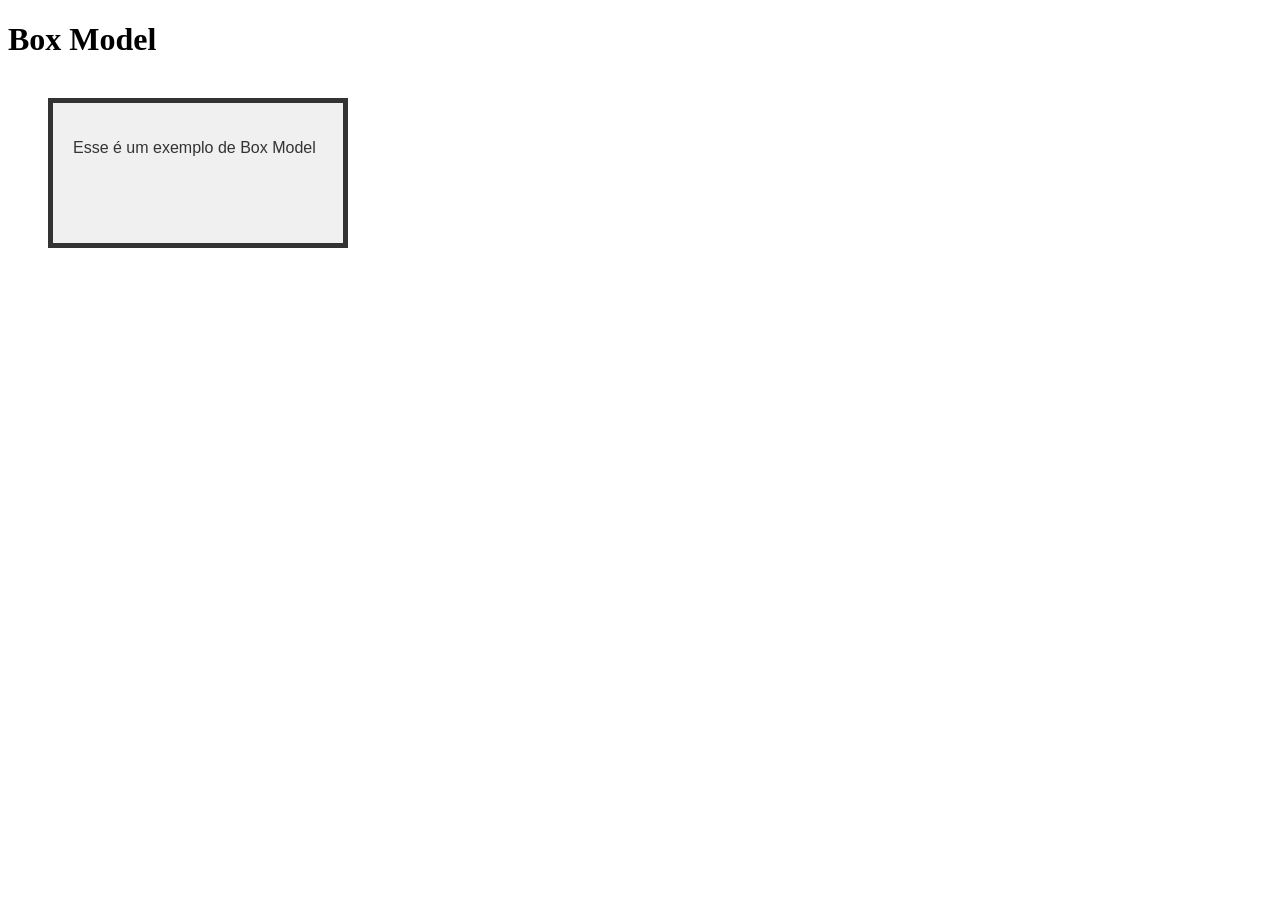
<file: box-model/index.html>
<!DOCTYPE html>
<html lang="en">
<head>
    <meta charset="UTF-8">
    <meta name="viewport" content="width=device-width, initial-scale=1.0">
    <title>Document</title>
    <link rel="stylesheet" href="estilo.css">
</head>
<body>
    <h1>Box Model</h1>
    <div class="minha-caixa">
        <p>Esse é um exemplo de Box Model </p>
    </div>
</body>
</html>
</file>
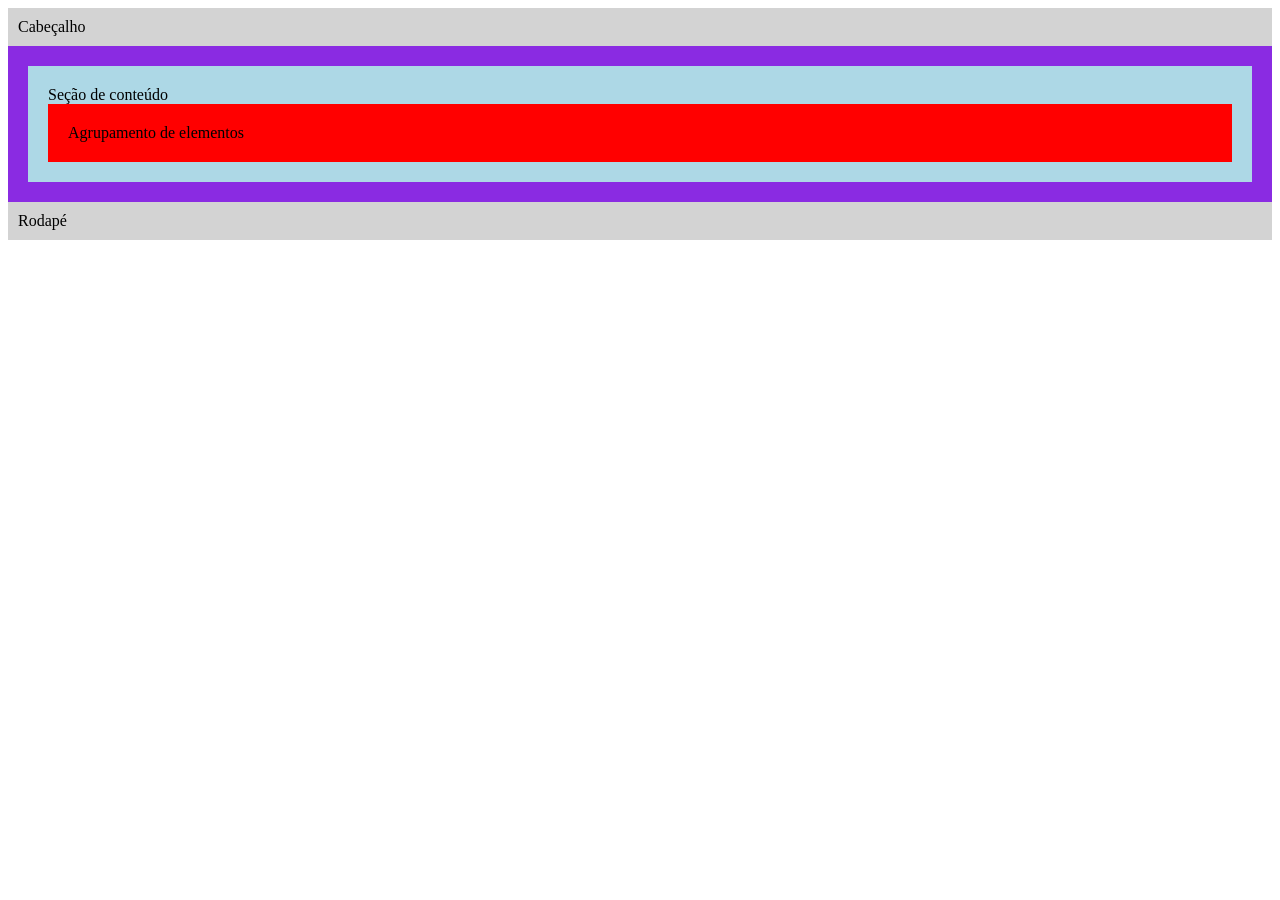
<file: css-inline/index.html>
<!DOCTYPE html>
<html lang="en">
<head>
    <meta charset="UTF-8">
    <meta name="viewport" content="width=device-width, initial-scale=1.0">
    <title>Css Inline</title>
    
</head>
<body>
        <header style="background-color: lightgray; padding: 10px;">
        Cabeçalho
    </header>
    <main style="padding: 20px; background-color: blueviolet;">
        <section style="background-color: lightblue; padding: 20px;">
            Seção de conteúdo
            <div style="background-color: red; padding: 20px;">
                Agrupamento de elementos
            </div>	
        </section>
    </main>
    <footer style="background-color: lightgray; padding: 10px;">
        Rodapé
    </footer>



</body>
</html>
</file>
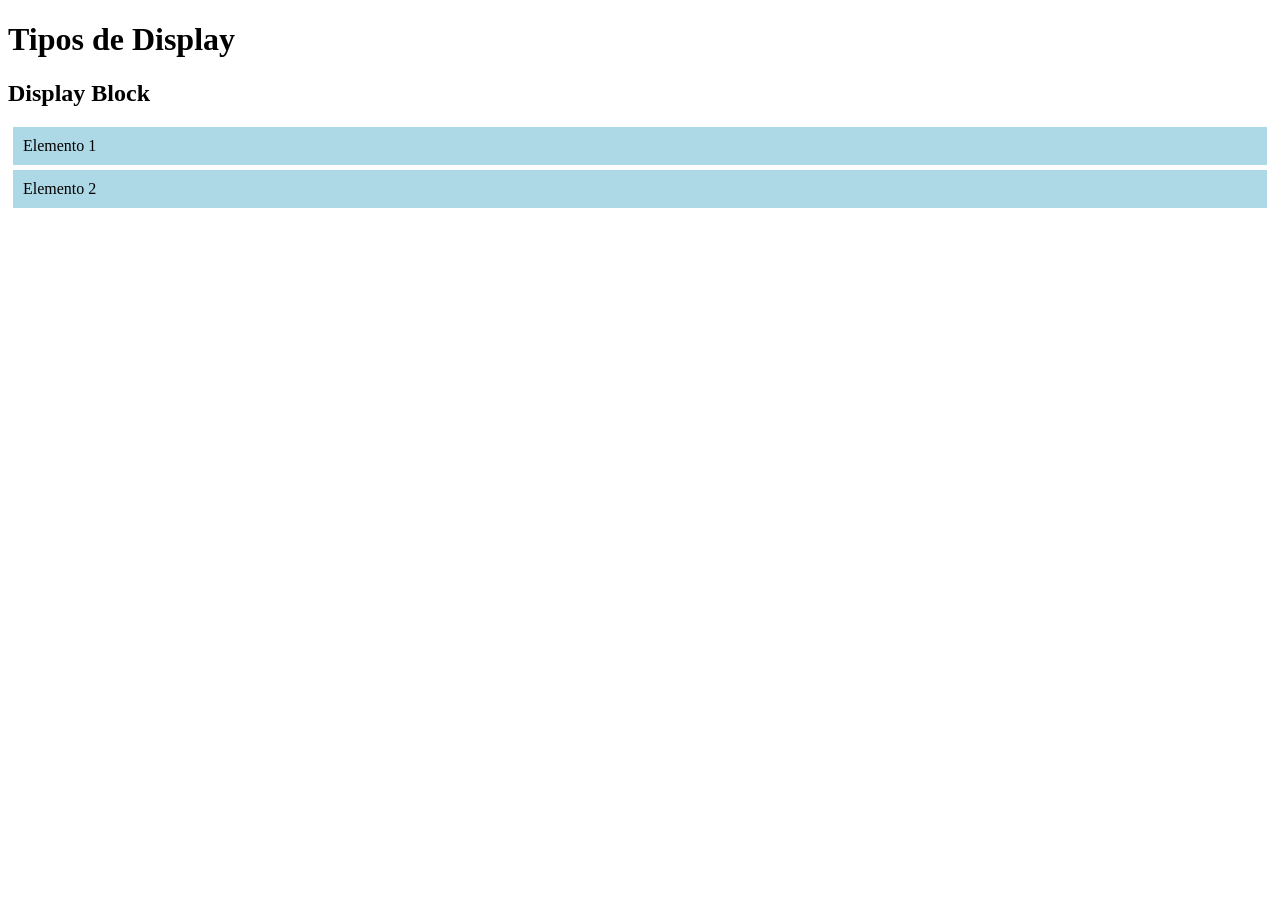
<file: display-block/index.html>
<!DOCTYPE html>
<html lang="en">
<head>
    <meta charset="UTF-8">
    <meta name="viewport" content="width=device-width, initial-scale=1.0">
    <title>Document</title>
    <link rel="stylesheet" href="estilo.css">
</head>
<body>
    <h1>Tipos de Display</h1>

    <h2>Display Block</h2>

    <div class="block">Elemento 1</div>
    <div class="block">Elemento 2</div>

</body>
</html>
</file>
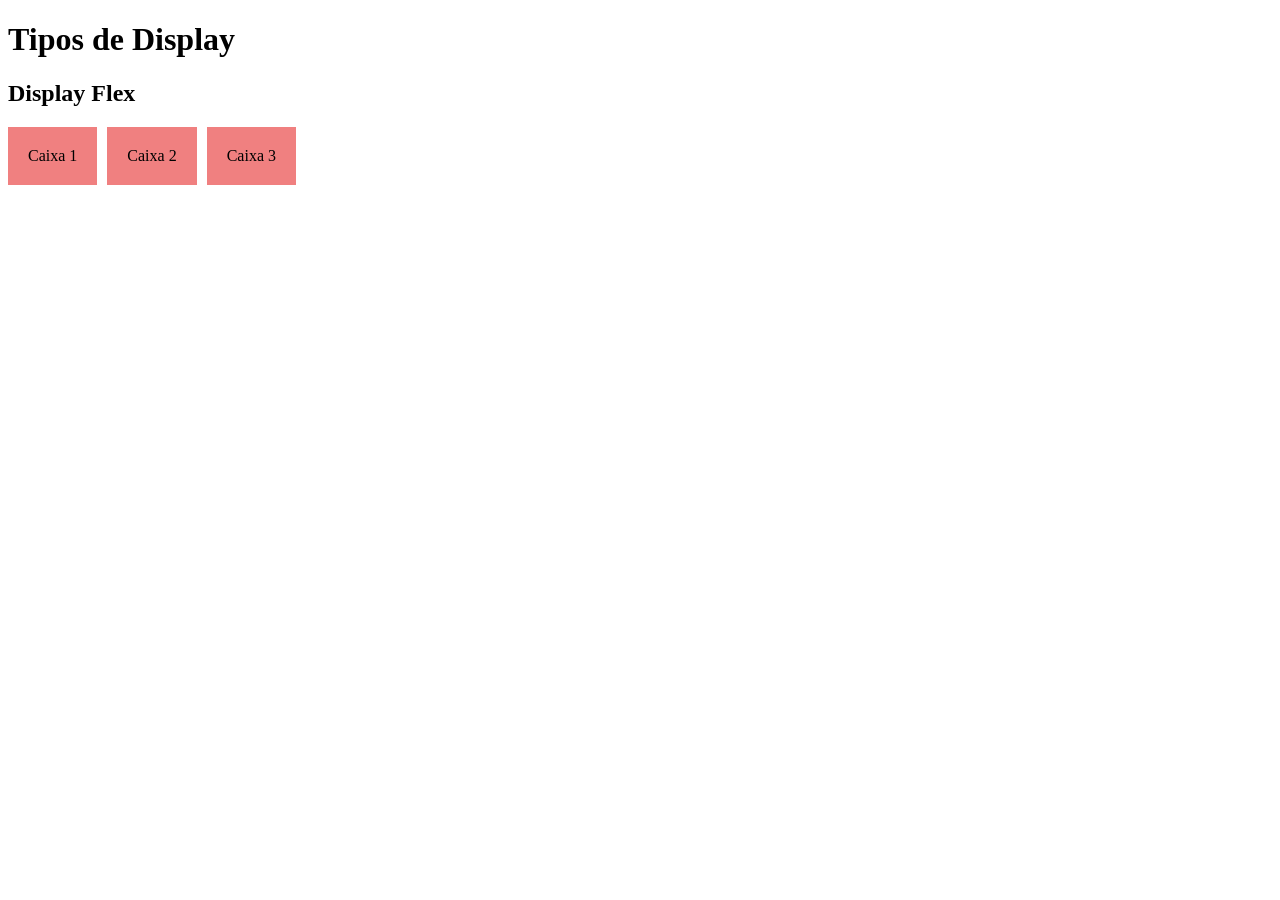
<file: display-flex/index.html>
<!DOCTYPE html>
<html lang="en">
<head>
    <meta charset="UTF-8">
    <meta name="viewport" content="width=device-width, initial-scale=1.0">
    <title>Document</title>
    <link rel="stylesheet" href="estilo.css">
</head>
<body>
    <h1>Tipos de Display</h1>

    <h2>Display Flex</h2>

    <div class="flex">
        <div>Caixa 1</div>
        <div>Caixa 2</div>
        <div>Caixa 3</div>
    </div>
</body>
</html>
</file>
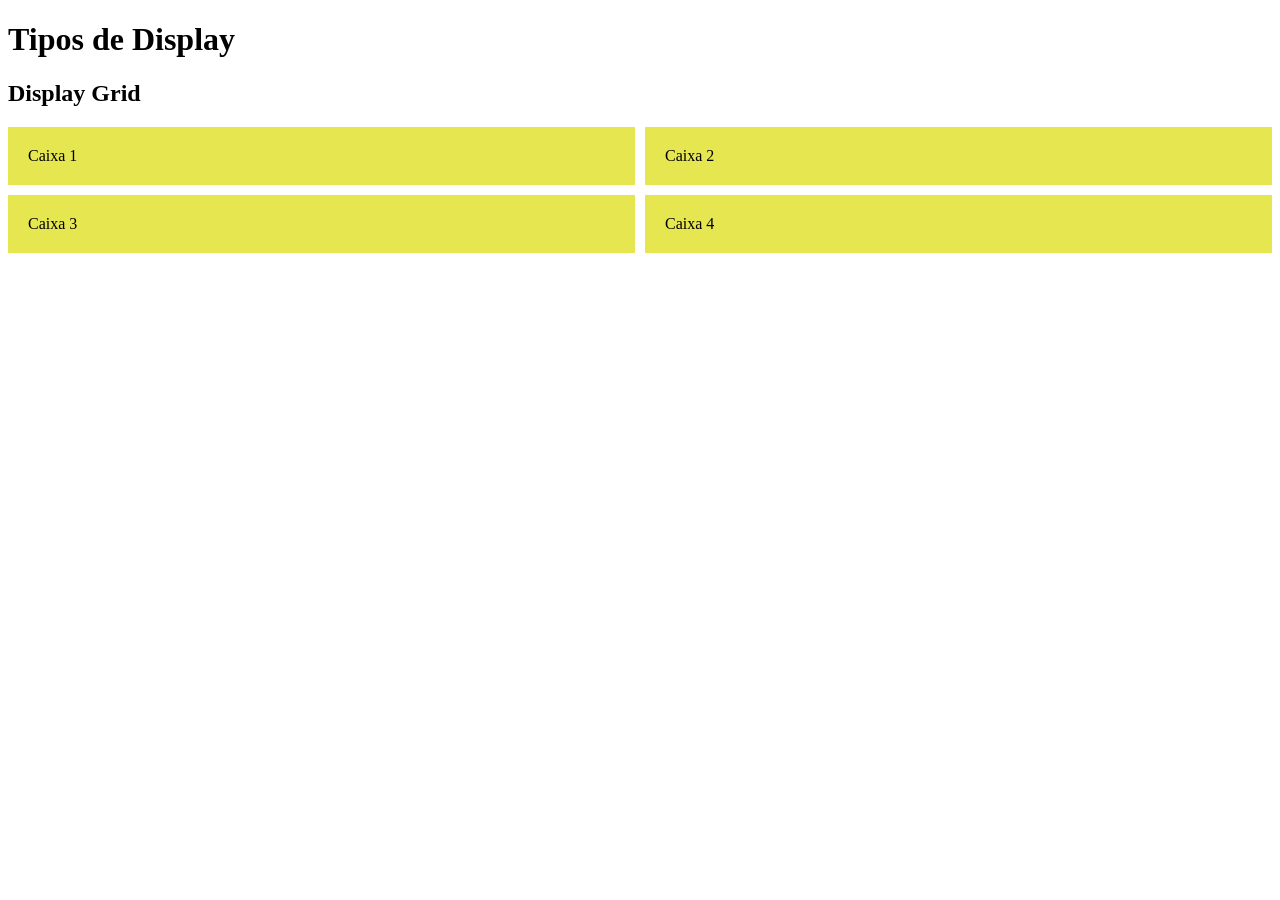
<file: display-grid/index.html>
<!DOCTYPE html>
<html lang="en">
<head>
    <meta charset="UTF-8">
    <meta name="viewport" content="width=device-width, initial-scale=1.0">
    <title>Document</title>
    <link rel="stylesheet" href="estilo.css">
</head>
<body>
    <h1>Tipos de Display</h1>

    <h2>Display Grid</h2>

    <div class="grid">
        <div>Caixa 1</div>
        <div>Caixa 2</div>
        <div>Caixa 3</div>
        <div>Caixa 4</div>
    </div>
</body>
</html>
</file>
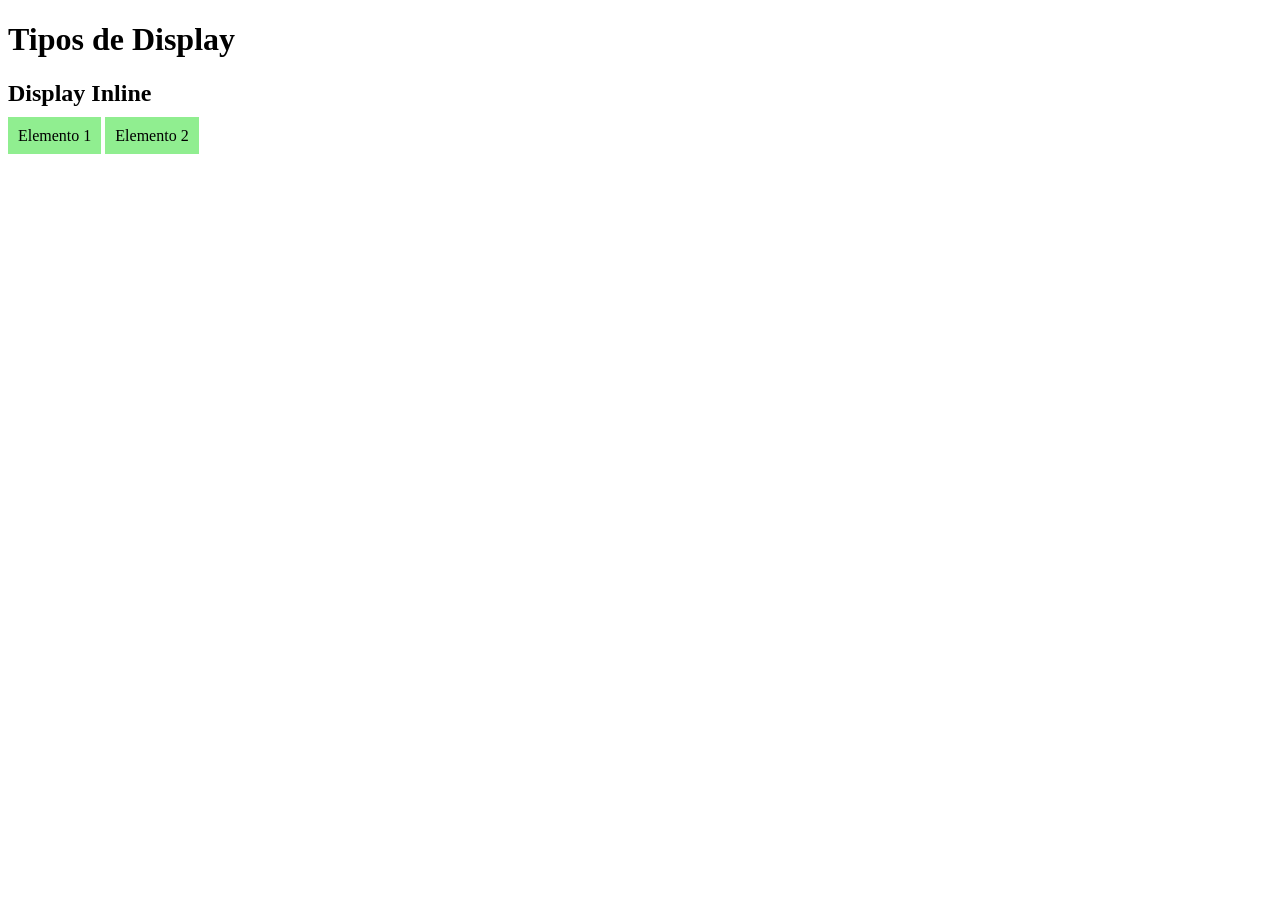
<file: display-inline/index.html>
<!DOCTYPE html>
<html lang="en">
<head>
    <meta charset="UTF-8">
    <meta name="viewport" content="width=device-width, initial-scale=1.0">
    <title>Document</title>
    <link rel="stylesheet" href="estilo.css">
</head>
<body>
    <h1>Tipos de Display</h1>

    <h2>Display Inline</h2>

    <span class="inline">Elemento 1</span>
    <span class="inline">Elemento 2</span>
</body>
</html>
</file>
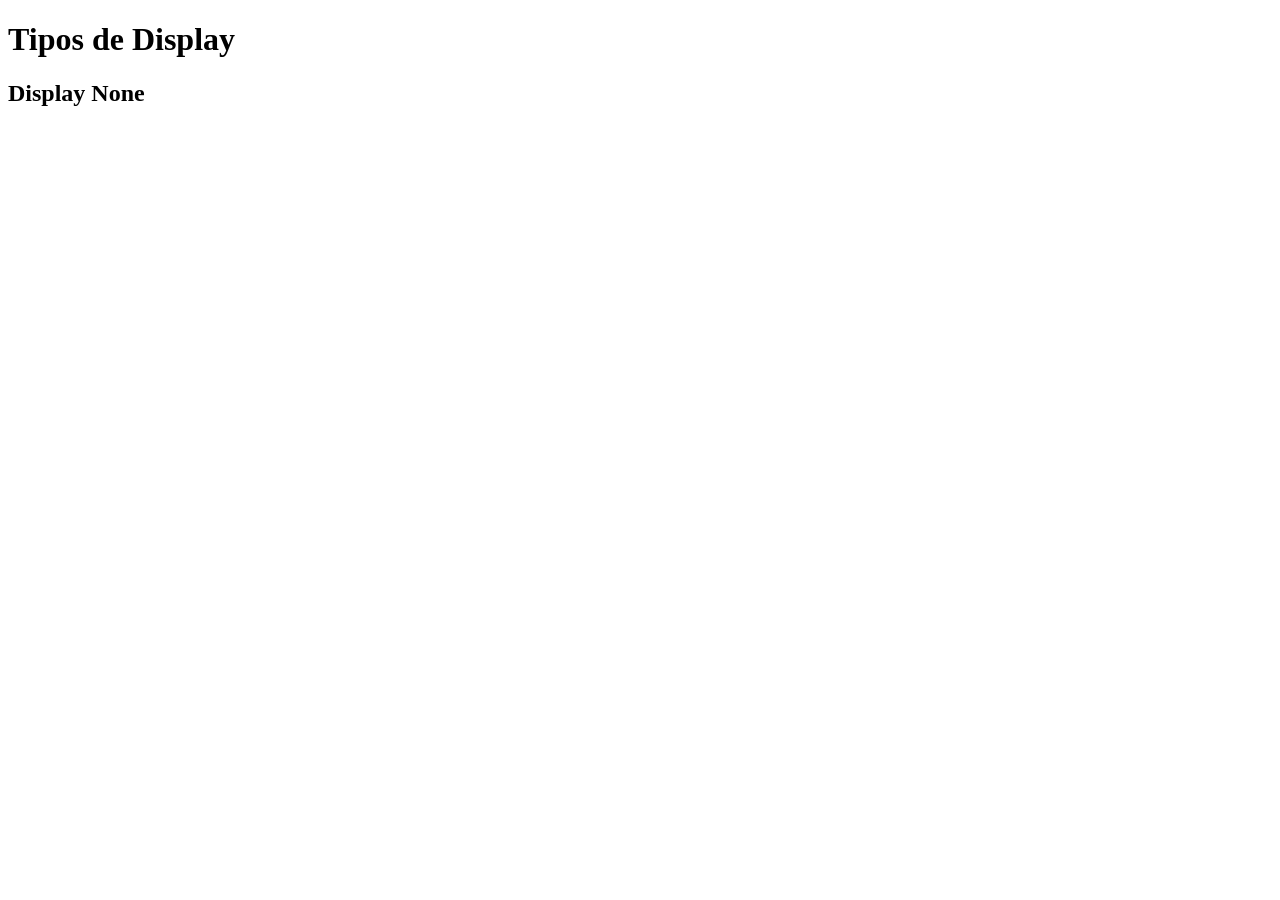
<file: display-none/index.html>
<!DOCTYPE html>
<html lang="en">
<head>
    <meta charset="UTF-8">
    <meta name="viewport" content="width=device-width, initial-scale=1.0">
    <title>Document</title>
    <link rel="stylesheet" href="estilo.css">
</head>
<body>
    <h1>Tipos de Display</h1>

    <h2>Display None</h2>

    <div class="none">
        <p>
        Este elemento está oculto
        </p>
    </div>
</body>
</html>
</file>
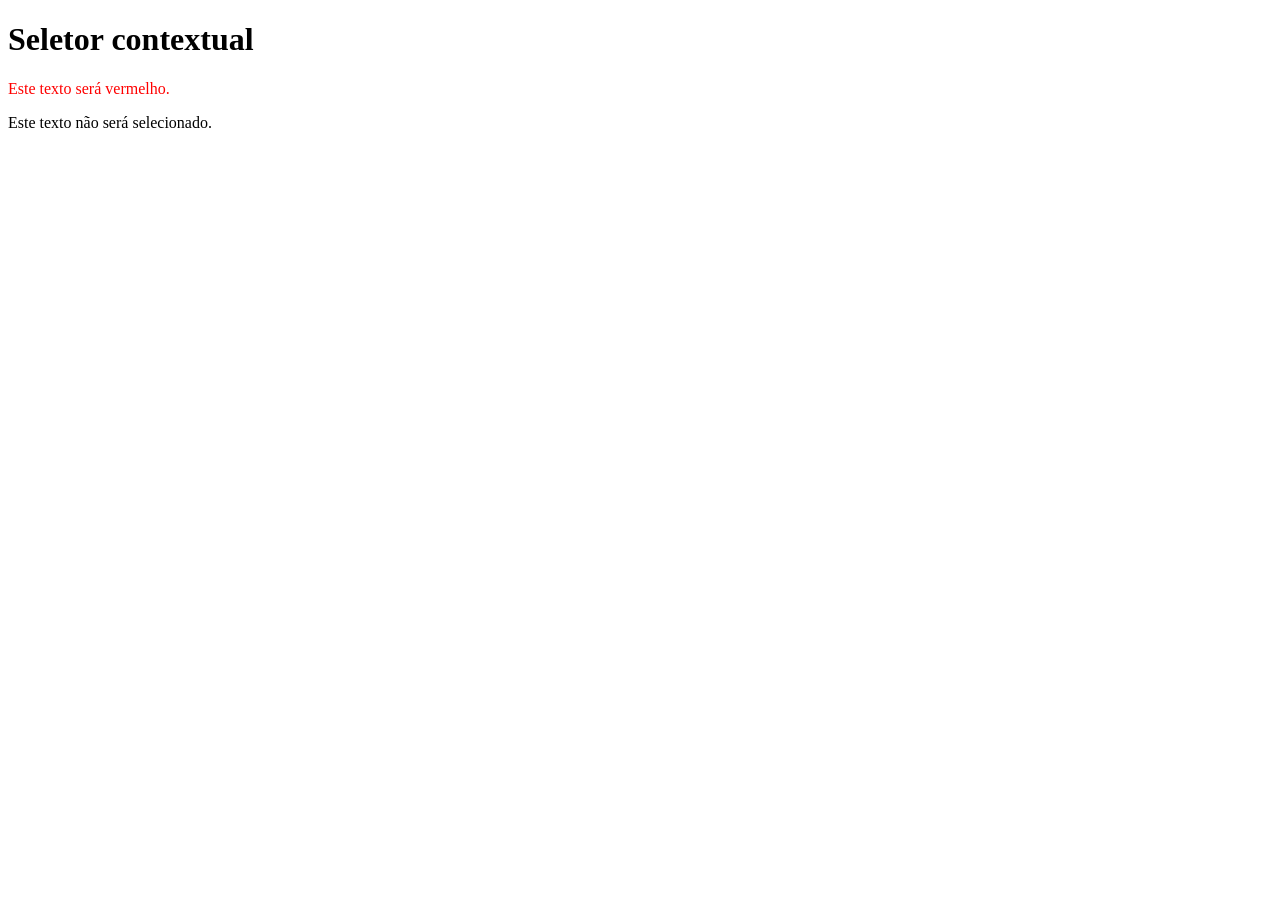
<file: seletor-contextual/index.html>
<!DOCTYPE html>
<html lang="en">
<head>
    <meta charset="UTF-8">
    <meta name="viewport" content="width=device-width, initial-scale=1.0">
    <title>Document</title>
    <link rel="stylesheet" href="estilo.css">
</head>
<body>
    <h1>Seletor contextual </h1>
    <div>
        <p>Este texto será vermelho.</p>
    </div>

    <p>Este texto não será selecionado.</p>


</body>
</html>
</file>
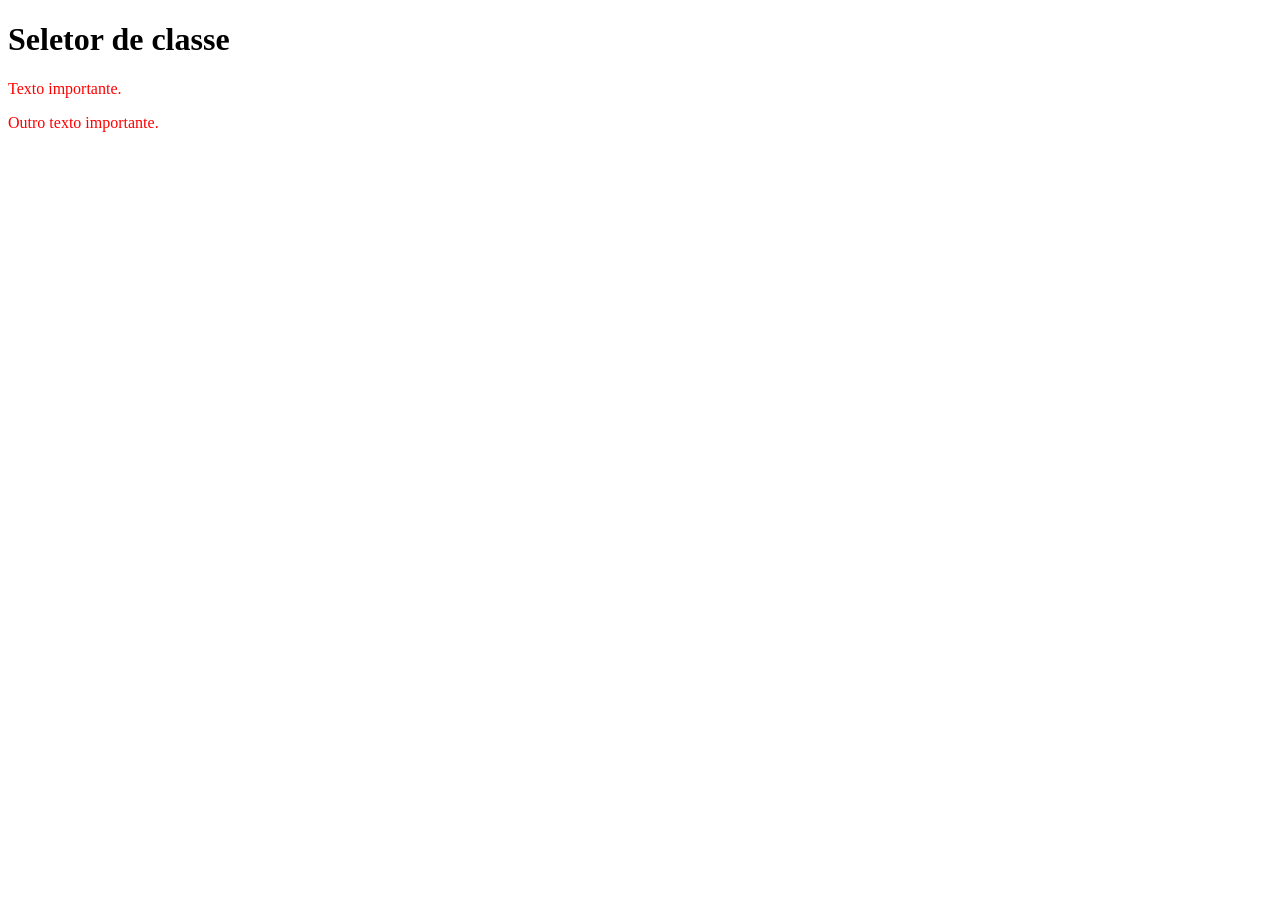
<file: seletor-de-classe/index.html>
<!DOCTYPE html>
<html lang="en">
<head>
    <meta charset="UTF-8">
    <meta name="viewport" content="width=device-width, initial-scale=1.0">
    <title>Document</title>
    <link rel="stylesheet" href="estilo.css">
</head>
<body>
    <h1>Seletor de classe  </h1>
    <p class="destaque">Texto importante.</p>

    <p class="destaque">
    Outro texto importante.
    </p>

</body>
</html>
</file>
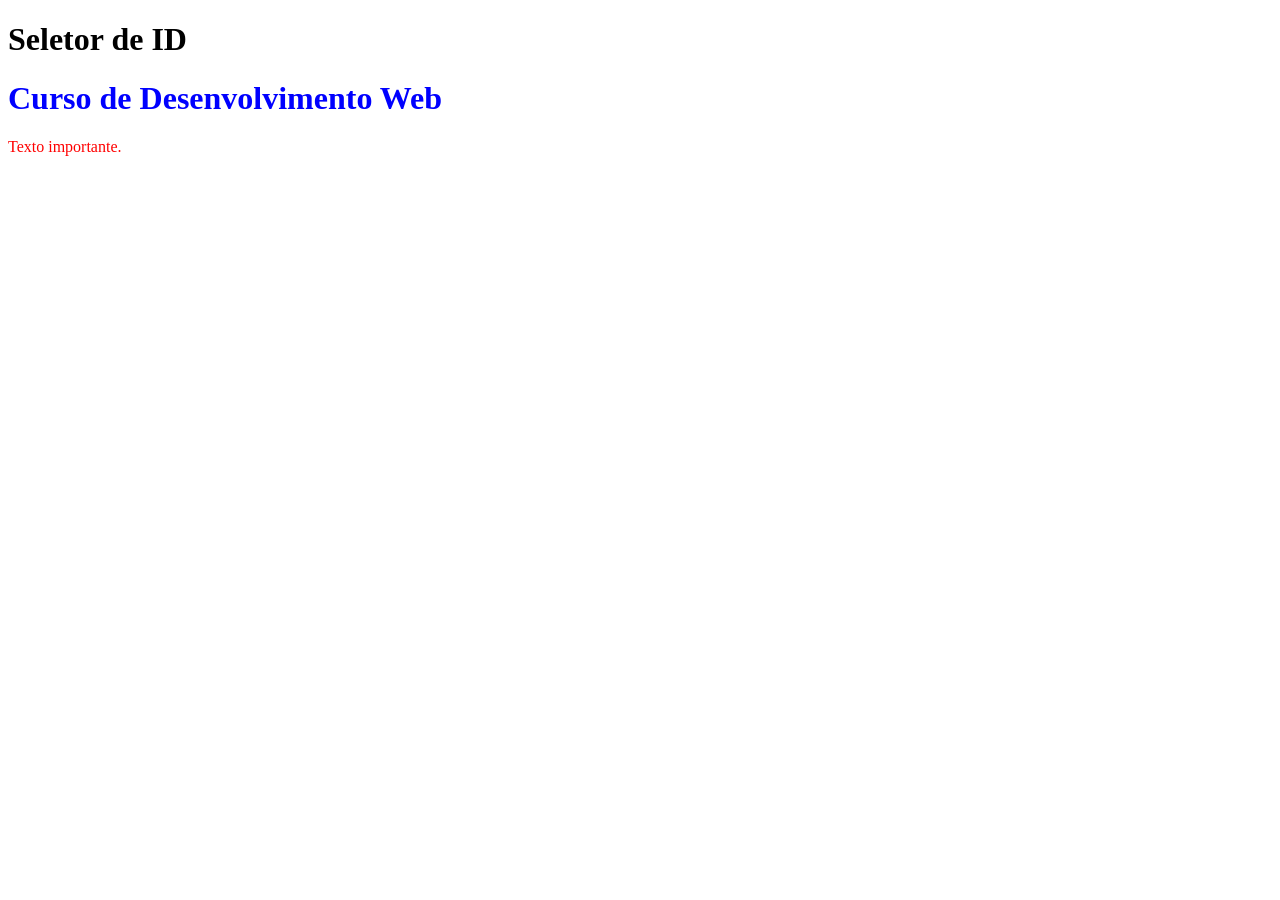
<file: seletor-de-ID/index.html>
<!DOCTYPE html>
<html lang="en">
<head>
    <meta charset="UTF-8">
    <meta name="viewport" content="width=device-width, initial-scale=1.0">
    <title>Document</title>
    <link rel="stylesheet" href="estilo.css">
</head>
<body>
    <h1>Seletor de ID</h1>
    <h1 id="titulo">
        Curso de Desenvolvimento Web
    </h1>

    <p id="texto">Texto importante.</p>

</body>
</html>
</file>
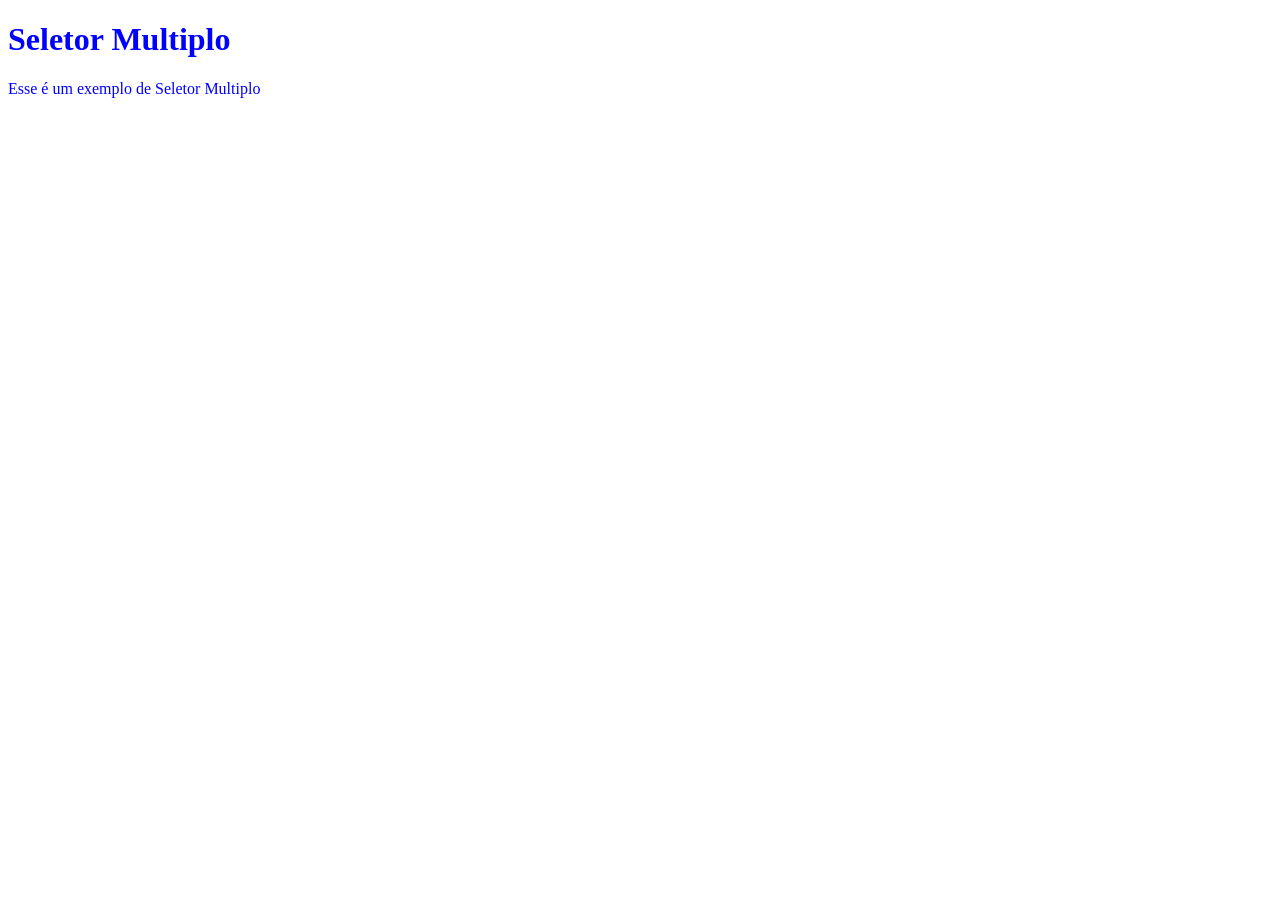
<file: seletor-multiplo/index.html>
<!DOCTYPE html>
<html lang="en">
<head>
    <meta charset="UTF-8">
    <meta name="viewport" content="width=device-width, initial-scale=1.0">
    <title>Document</title>
    <link rel="stylesheet" href="estilo.css">
</head>
<body>
    <h1>Seletor Multiplo</h1>
    <p>Esse é um exemplo de Seletor Multiplo</p>
</body>
</html>
</file>
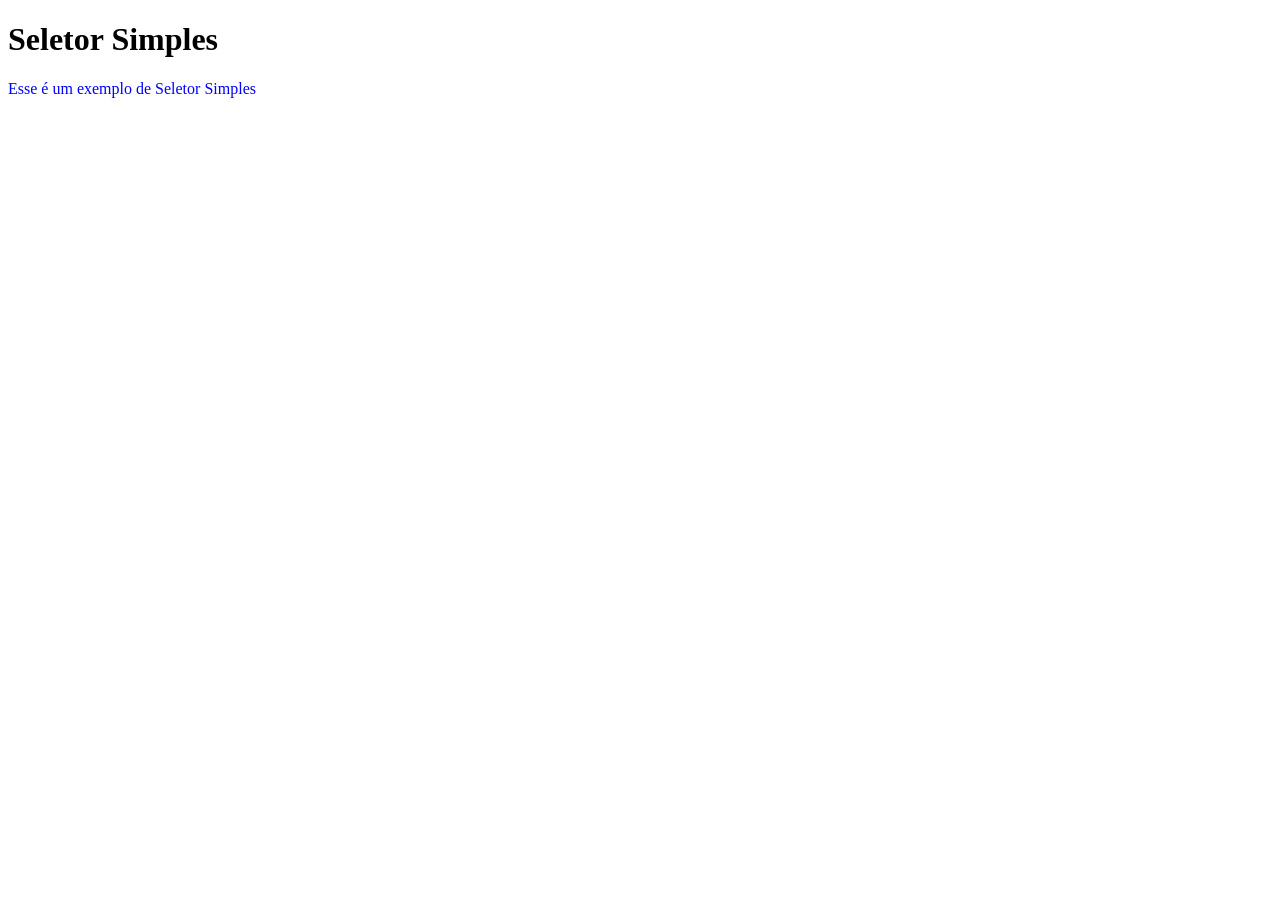
<file: seletor-simples/index.html>
<!DOCTYPE html>
<html lang="en">
<head>
    <meta charset="UTF-8">
    <meta name="viewport" content="width=device-width, initial-scale=1.0">
    <title>Document</title>
    <link rel="stylesheet" href="estilo.css">
</head>
<body>
    <h1>Seletor Simples</h1>
    <p>Esse é um exemplo de Seletor Simples</p>
</body>
</html>
</file>
<file: box-model/estilo.css>
.minha-caixa {
            /* 1. CONTENT (Conteúdo) */
            width: 300px;
            height: 150px;
            background-color: #f0f0f0;
            
            /* 2. PADDING (Espaçamento Interno) */
            padding: 20px;
            
            /* 3. BORDER (Borda) */
            border: 5px solid #333;
            
            /* 4. MARGIN (Margem) */
            margin: 40px;

            /* Garante que o padding e a border não aumentem o tamanho final de 300px */
            box-sizing: border-box; 
            
            /* Estilos extras apenas para o texto ficar bonito */
            font-family: Arial, sans-serif;
            color: #333;
}
</file>
<file: display-block/estilo.css>
/* BLOCK */
.block {
    display: block;
    background-color: lightblue;
    margin: 5px;
    padding: 10px;
}
</file>
<file: display-flex/estilo.css>
/* FLEX */
.flex {
    display: flex;
    gap: 10px;
}
.flex div {
    background-color: lightcoral;
    padding: 20px;
}
</file>
<file: display-grid/estilo.css>
/* GRID */
.grid {
    display: grid;
    grid-template-columns: 1fr 1fr;
    gap: 10px;
}
.grid div {
    background-color: rgb(230, 230, 80);
    padding: 20px;
}
</file>
<file: display-inline/estilo.css>
/* INLINE */
.inline {
    display: inline;
    background-color: lightgreen;
    padding: 10px;
}
</file>
<file: display-none/estilo.css>
/* NONE */
.none {
    display: none;
}
</file>
<file: seletor-contextual/estilo.css>
div p {
    color: red;
}
</file>
<file: seletor-de-classe/estilo.css>
.destaque {
    color: red;
}
</file>
<file: seletor-de-ID/estilo.css>
#titulo {
    color: blue;
}

#texto {
    color: red;
}
</file>
<file: seletor-multiplo/estilo.css>
h1, h2, p {
    color: blue;
}
</file>
<file: seletor-simples/estilo.css>
p {
    color: blue;
}
</file>
